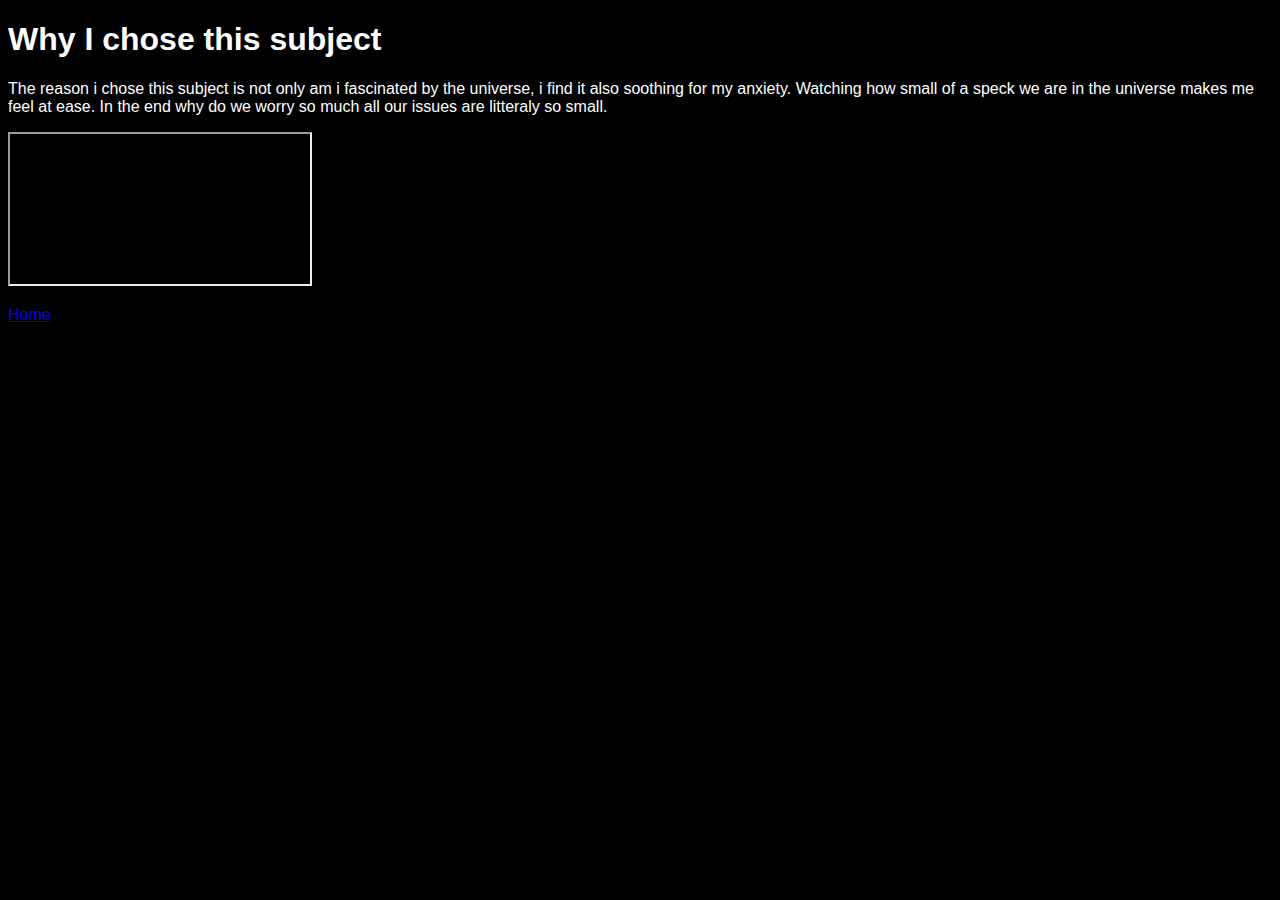
<file: about.html>
<!DOCTYPE html>
<html lang="en">

<head>
    <meta charset="UTF-8">
    <meta http-equiv="X-UA-Compatible" content="IE=edge">
    <meta name="viewport" content="width=device-width, initial-scale=1.0">   
    <link rel="stylesheet" type="text/css" href="stylecontact.css" />
</head>

<body> 
    <title> About </title>
        <h1> Why I chose this subject </h1>
    <p> The reason i chose this subject is not only am i fascinated by the universe, i find it also soothing for my anxiety. 
        Watching how small of a speck we are in the universe makes me feel at ease. In the end why do we worry so much all our
        issues are litteraly so small.
    </p>

    <iframe src="https://www.youtube.com/embed/OyDpS-GftCk">
        </iframe>
    
        <p>
            <a href="index.html">Home</a>
        </p>
    
        
      
</body>

</html>
</file>
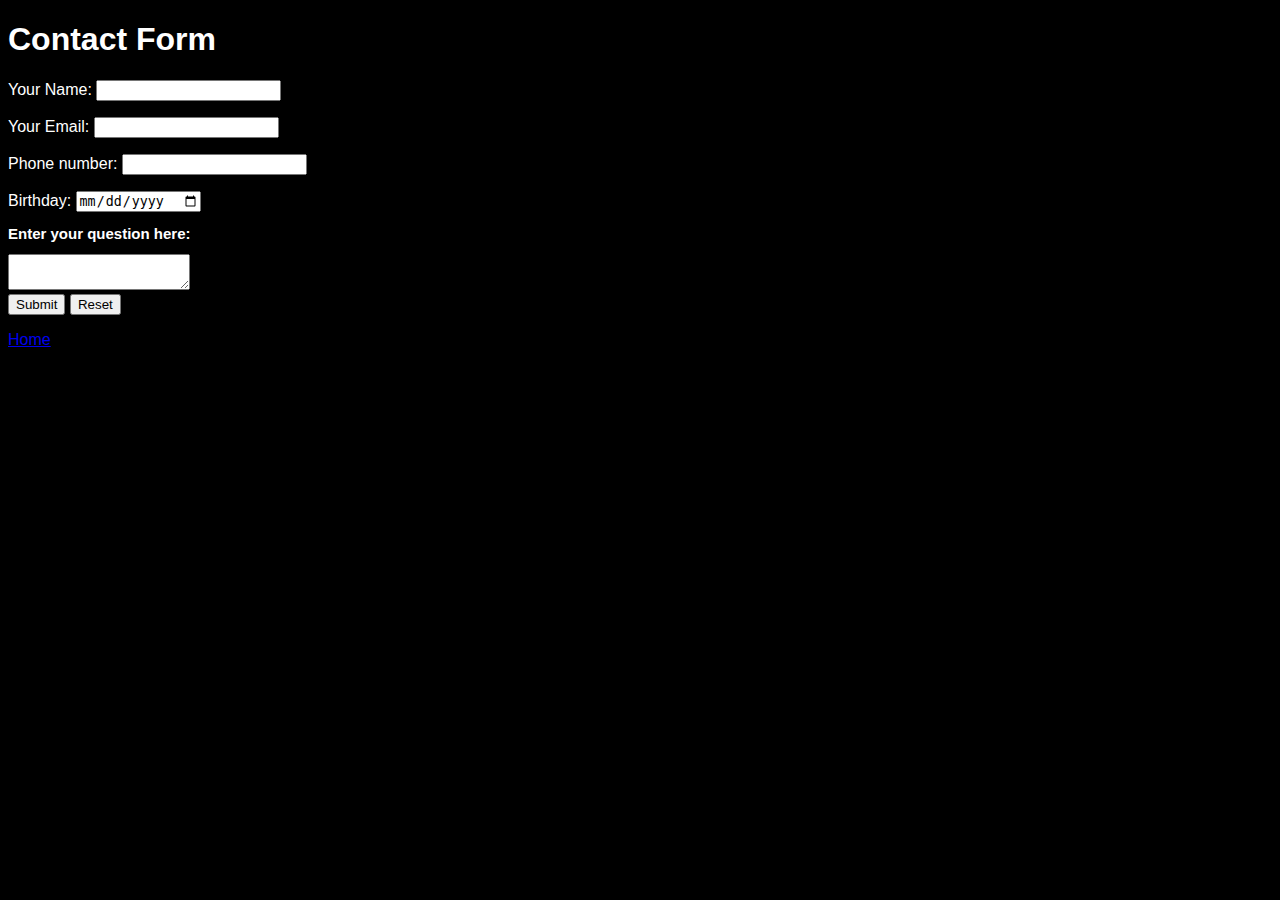
<file: contact.html>
<!DOCTYPE html>
<html lang="en">

<head>
    <meta charset="UTF-8">
    <meta http-equiv="X-UA-Compatible" content="IE=edge">
    <meta name="viewport" content="width=device-width, initial-scale=1.0">
    <link rel="stylesheet" type="text/css" href="stylecontact.css" />
</head>

    <title> Contact Form </title>
        <h1> Contact Form </h1>


        </body>
</html>

<form name="contact" method="POST" data-netlify="true">
    <p>
        <label>Your Name: <input type="text" name="name" /></label>
    </p>
    <p>
    
        <label>Your Email: <input type="email" name="email" /></label>
    </p>
    <p>
<form>
        <label for="phone"> Phone number:</label>
        <input type="tel" id="phone" name="phone" pattern="[0-9]{3}-[0-9]{2}-[0-9]{3}">
</form>

<form>
        <label for="birthday">Birthday:</label>
        <input type="date" id="birthday" name="birthday">
</form>
  
<form>
    <h2> Enter your question here: </h2>
        <textarea name="question"></textarea></label>
        
</form>
<form>

   
        <button type="button" onclick="alert('Your form has been submitted!')"> Submit</button>
        <button type="button" onclick="alert('Your form has been reset')"> Reset</button>
</form>

<p>
    <a href="index.html">Home</a>
</p>

</html>
</file>
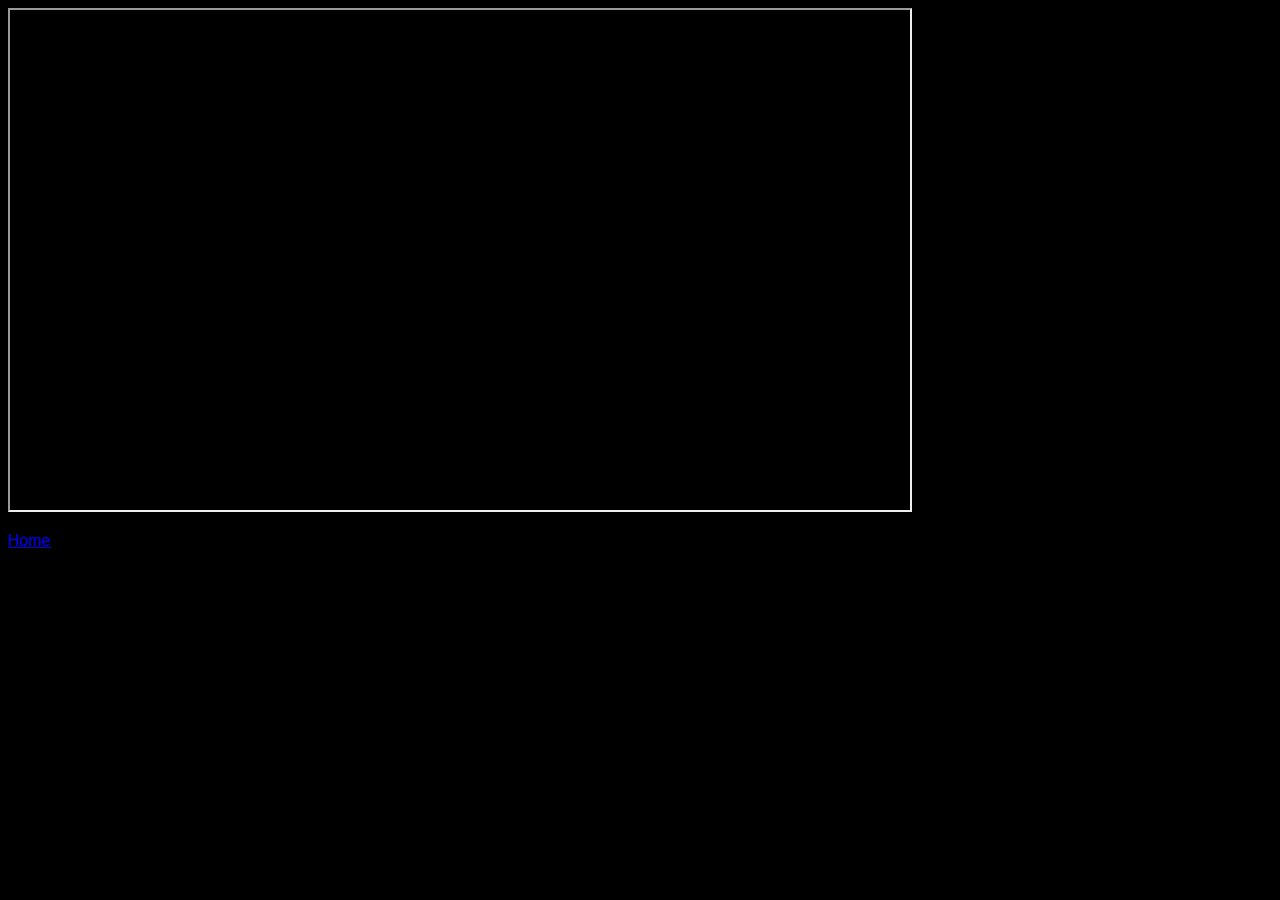
<file: video.html>
<!DOCTYPE html>
<html lang="en">

<title>Video</title>
<head>
    <meta charset="UTF-8">
    <meta http-equiv="X-UA-Compatible" content="IE=edge">
    <meta name="viewport" content="width=device-width, initial-scale=1.0">
    <link rel="stylesheet" type="text/css" href="style.css" />
</head>

<body>
    <iframe src="https://www.youtube.com/embed/lcZTcfdZ3Ow" height="500" width="900">
</iframe>

<p>
    <a href="index.html">Home</a>
</p>
</body>

</html>
</file>
<file: stylecontact.css>
body {
    background-color:black;
    color: white;
    font-family: 'Gill Sans', 'Gill Sans MT', Calibri, 'Trebuchet MS', sans-serif;
    font-size: medium;
}

h2 { 
    font-size: 15px;
    text-align: left;
}


/*for mobile phone*/
@media only screen and (max-width: 600px) {
    
    body {
      background-color: darkslategrey;
    }}

[class*="col-"] {
    width: 100%;
  }
  
  /* For desktop: */
  @media only screen and (min-width: 768px) {  
    .col-1 {width: 8.33%;}
    .col-2 {width: 16.66%;}
    .col-3 {width: 25%;}
    .col-4 {width: 33.33%;}
    .col-5 {width: 41.66%;}
    .col-6 {width: 50%;}
    .col-7 {width: 58.33%;}
    .col-8 {width: 66.66%;}
    .col-9 {width: 75%;}
    .col-10 {width: 83.33%;}
    .col-11 {width: 91.66%;}
    .col-12 {width: 100%;}
  }

   /*pseudo classes*/

   /* focus */
   input:focus {
    background-color: rgb(155, 223, 155);
    font-size: 20px;

    }

    nav input:focus {
      outline: none;
      border: 1px solid aqua;
  }
</file>
<file: style.css>
body {
    background-color: black;
    color: white;
    font-family: 'Gill Sans', 'Gill Sans MT', Calibri, 'Trebuchet MS', sans-serif;
    font-size: medium;
}

.header-image {
    height: 300px;
    width: 100%;
    }


aside {
    width: 30%;
    padding-left: 15px;
    margin-left: 30px;
    float:inline-end;
    font-style: italic;
    background-color: peru;
    }


        
/*div*/
.div-header-image{
    border: 10px solid peru;
    
    }


h1 { 
    font-size: 50px;
    text-align: center;
}

h2{
    text-align: center;
}

/*for mobile phone*/
@media only screen and (max-width: 600px) {
    
    body {
      background-color: darkslategrey;
    }

[class*="col-"] {
    width: 100%;
  }
  
  /* For desktop: */
  @media only screen and (min-width: 768px) {  
    .col-1 {width: 8.33%;}
    .col-2 {width: 16.66%;}
    .col-3 {width: 25%;}
    .col-4 {width: 33.33%;}
    .col-5 {width: 41.66%;}
    .col-6 {width: 50%;}
    .col-7 {width: 58.33%;}
    .col-8 {width: 66.66%;}
    .col-9 {width: 75%;}
    .col-10 {width: 83.33%;}
    .col-11 {width: 91.66%;}
    .col-12 {width: 100%;}
  }}
  
  /*pseudo classes*/



/* visited link */
a.video:visited {
    color: red;
    font-style: italic;
  }

/* clicked link */
a.contact:active {
    color: yellow;
  }

a.solar-system:active {
    color: yellow;
  }
/* mouse over link */
a.about:hover {
    color:lightblue;
    background-color:#555 ;

}

li {
    display: inline;
  }

  ul {
    list-style-type: none;
    margin: 0;
    padding: 0;
    overflow: hidden;
  }
  
  li a {
    display: inline;
    padding: 8px;
    background-color: #dddddd;
  }

  nav {
    background: darkblue;
    color: white;
    display: flex;
  }
  
  nav ul {
    background: #555;
    display: flex;
    margin: auto;
    padding: 0;
    list-style-type: none;
  }
  
  nav li:first-child {
    margin-left: 0;
  }
  
  nav li {
    margin: 0 30px;
    background: #55f;
    padding: 5px;
  }
  
  nav li:hover {
    background: lightblue;
    color: black;
  }
  
  nav li:last-child {
    margin-right: 0;
  }
  
  .current-page {
    background: #ddf;
    color: black;
  }
</file>
